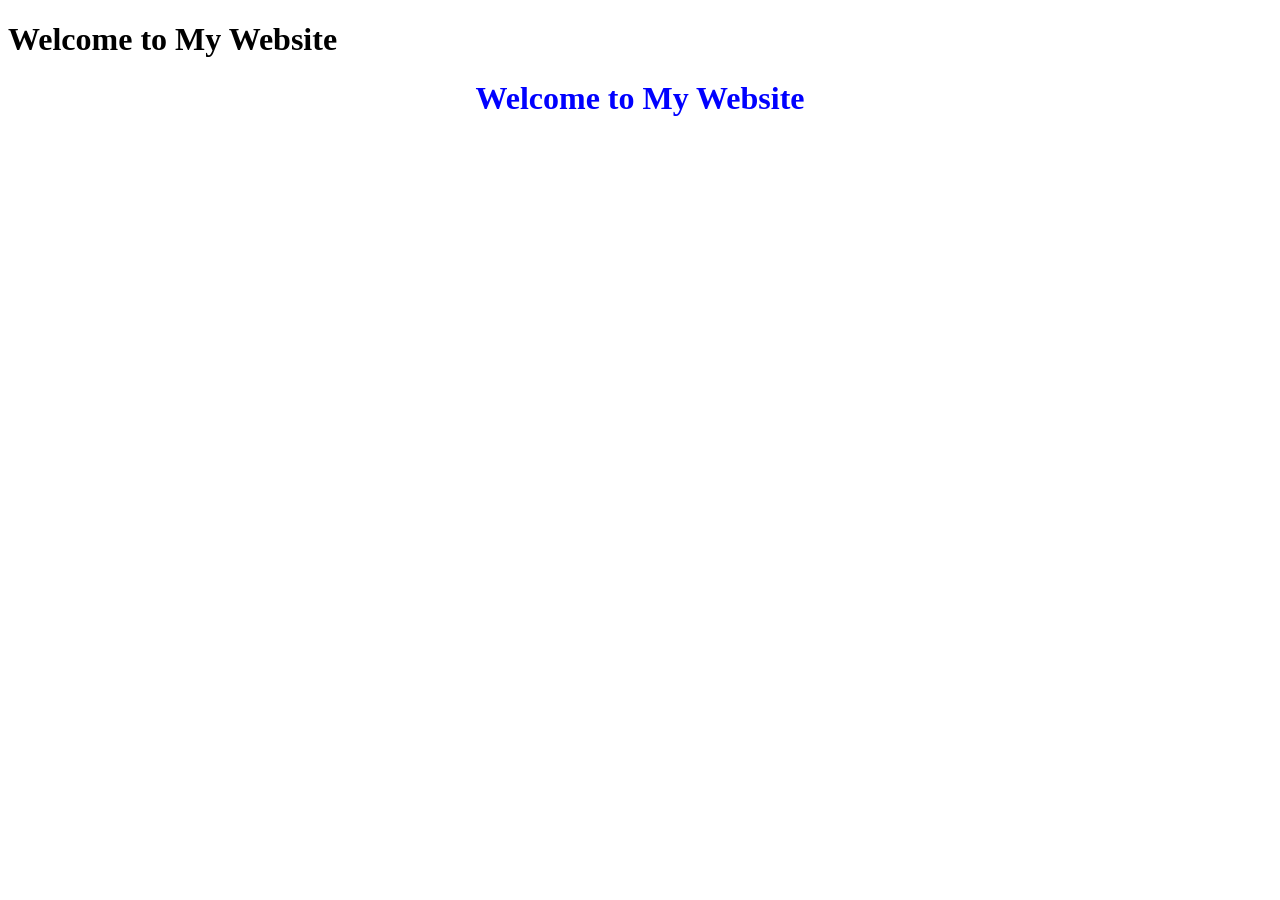
<file: index.html>
<!doctype html>
<html lang="en">
  <head>
    <meta charset="UTF-8" />
    <meta name="viewport" content="width=device-width, initial-scale=1.0" />
    <title>Website</title>
    <link rel="stylesheet" href="styles.css" />
  </head>

  <body>
    <h1>Welcome to My Website</h1>
    <h1 style="color: blue; text-align: center">Welcome to My Website</h1>
  </body>
</html>
</file>
<file: styles.css>
body {
  background-color: powderblue;
}
h1 {
  color: blue;
}
p {
  color: red;
}
</file>
